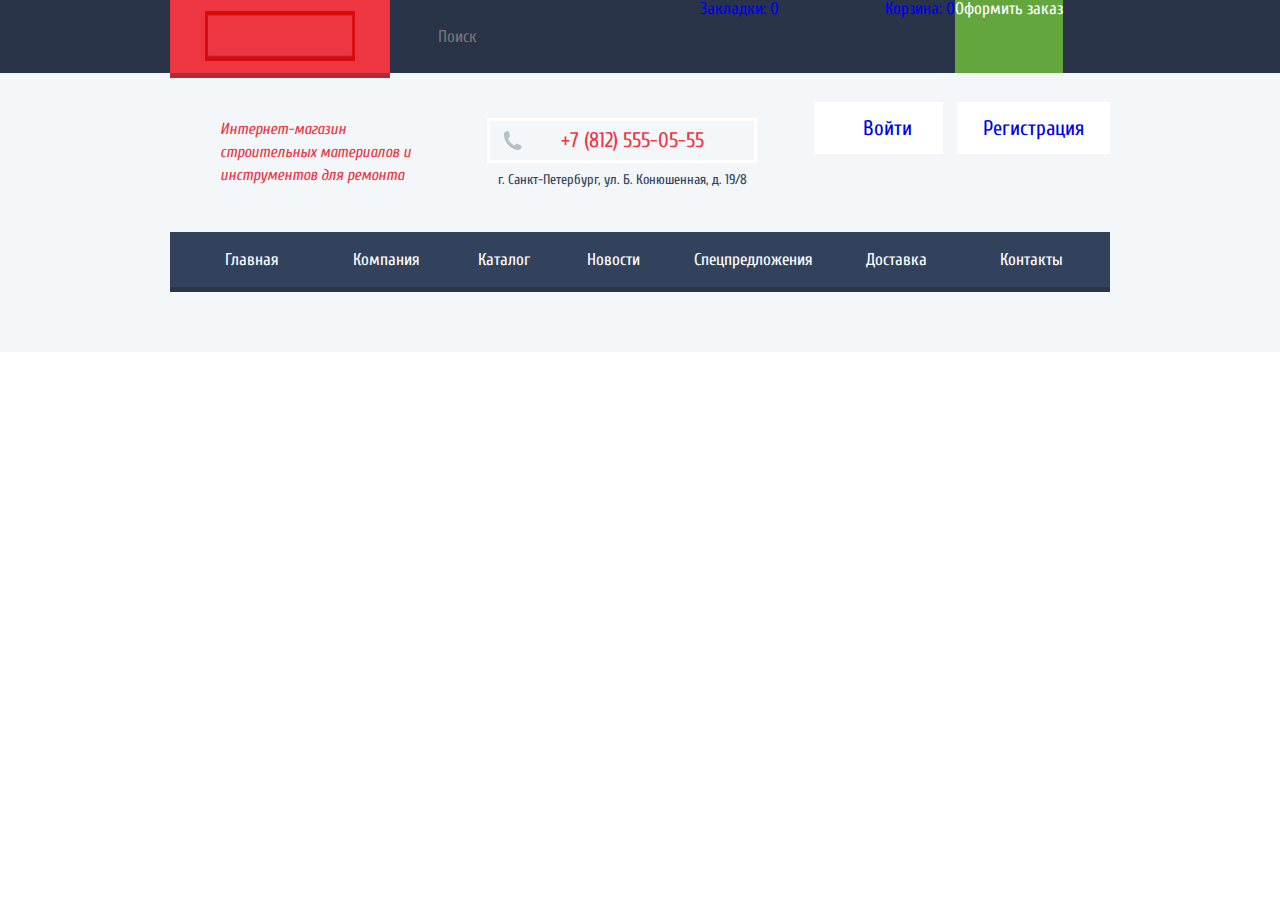
<file: 1111.html>
<!DOCTYPE html>
<html lang="ru">
  <head>
    <meta charset="utf-8">
    <title>Главная страница - Техномарт</title>
    <link href="https://fonts.googleapis.com/css?family=Cuprum:400,700|PT+Sans:400,700&amp;subset=cyrillic" rel="stylesheet">
    <link rel="stylesheet" href="css/normalize.css">
    <link rel="stylesheet" href="css/style.css">
  </head>
  <body class="inner-page">
    <header class="header-main">
      <div class="header-panel">
        <div class="container">
          <!-- центровщик -->
          <a class="header-logo"><img src="img/logo-head.png" class="logo" width="150" height="50" alt="Техномарт"></a>
          <form class="header-search" action="search" method="post">
            <button type="submit"><span class="visually-hidden">Найти</span></button>
            <input type="text" name="serch" placeholder="Поиск">
          </form>
          <a href="#" class="bookmark bar-btn">Закладки: 0</a>
          <a href="#" class="cart bar-btn">Корзина: 0</a>
          <a href="#" class="order bar-btn">Оформить заказ</a>
        </div>
      </div>
      <div class="container">
        <div class="header-panel-info">
          <p class="top-info">Интернет-магазин строительных материалов и инструментов для ремонта</p>
          <div class="our-contacts">
            <p class="our-telephone">+7 (812) 555-05-55</p>
            <p class="our-address">г. Санкт-Петербург, ул. Б. Конюшенная, д. 19/8</p>
          </div>
          <div class="user-contact">
            <a href="#" class=" user-btn user-login">Войти</a>
            <a href="#" class="user-btn user-registration">Регистрация</a>
          </div>
        </div>
        <nav class="main-panel">
          <ul class="main-block">
            <li class="main-item"><a href="#" class="main-link">Главная</a></li>
            <li class="main-item"><a href="#" class="main-link">Компания</a></li>
            <li class="main-item"><a href="#" class="main-link">Каталог</a></li>
            <li class="main-item"><a href="#" class="main-link">Новости</a></li>
            <li class="main-item"><a href="#" class="main-link">Спецпредложения</a></li>
            <li class="main-item"><a href="#" class="main-link">Доставка</a></li>
            <li class="main-item"><a href="#" class="main-link">Контакты</a></li>
          </ul>
        </nav>
      </div>
    </header>
  </body>
</html>
</file>
<file: css/style.css>
.example {
  display: -ms-grid;
  display: grid;
  -webkit-transition: all .5s;
  transition: all .5s;
  -webkit-user-select: none;
  -moz-user-select: none;
  -ms-user-select: none;
  user-select: none;
  background: -webkit-linear-gradient(top, white, black);
  background: linear-gradient(to bottom, white, black);
}

html {
  -webkit-text-size-adjust: 100%;
  -ms-text-size-adjust: 100%;
}

body {
  margin: 0 auto;
  padding: 0;
  font-family: 'Cuprum', 'Arial', sans-serif;
  font-size: 17px;
  line-height: 18px;
  color: #000000;
  background-color: #ffffff;
  min-width: 960px;
}

a {
  text-decoration: none;
}

.container {
  padding: 0 10px;
  width: 940px;
  margin: 0 auto;
}

.visually-hidden {
  display: none;
}

.btn {
  text-align: center;
  display: block;
  box-sizing: border-box;
  text-transform: uppercase;
  font-size: 14px;
  line-height: 18px;
  border-radius: 2px;
  color: #ffffff;
  background: #ee3643;
  padding: 12px 20px;
}

.header-panel-logo {
  font-size: 17px;
  line-height: 18px;
  color: #ffffff;
  background: #293449;
  margin: 0;
  clear: both;
}

.header-panel {
  background: #293449;
}

.header-panel .container {
  display: -webkit-box;
  display: -webkit-flex;
  display: flex;
}

.header-logo:hover {
  background: #ca2c37;
}

.header-logo:active {
  background: #ba2732;
}

.header-logo {
  width: 220px;
  padding: 11px 0 7px 0;
  font-size: 24px;
  line-height: 24px;
  font-weight: 400;
  color: #fff;
  background-color: #ee3643;
  border-radius: 0;
  box-shadow: 0 5px #b52933;
  text-transform: uppercase;
  text-align: center;
}

.header-search {
  position: relative;
  outline: 0;
  border: 0;
  width: 270px;
  border: none;
  font-size: 17px;
  line-height: 24px;
  font-family: 'Cuprum', 'Arial', sans-serif;
  color: #ffffff;
  background-color: #293449;
  outline: none;
}

.header-search button {
  position: absolute;
  top: 12px;
  left: 15px;
  background-color: transparent;
  padding: 0;
  outline: 0;
  border: 0;
}

.header-search input {
  width: 100%;
  height: 100%;
  padding: 0;
  padding-left: 48px;
  outline: 0;
  border: 0;
  font-size: 17px;
  line-height: 24px;
  box-sizing: border-box;
  background-color: transparent;
  color: #fff;
  opacity: 1;
}

.header-search path {
  fill: #5f6777;
}

.search-ph::-webkit-input-placeholder {
  color: #ffffff;
  opacity: 1;
}

.search-ph:-moz-placeholder {
  color: #ffffff;
  opacity: 1;
}

.search-ph::-moz-placeholder {
  color: #ffffff;
  opacity: 1;
}

.search-ph:-ms-input-placeholder {
  color: #ffffff;
  opacity: 1;
}

.search-ph:hover+button path {
  fill: #fff;
  opacity: 1;
}

.search-ph:focus+button path {
  fill: #ee3643;
  opacity: 1;
}

.header-search input:focus {
  background: #fff;
  color: #000;
}


/*.header-search input[]*/

.bar-right {
  padding: 12px 17px 12px 14px;
  color: #ffffff;
  font-size: 17px;
  line-height: 17px;
  font-family: 'Cuprum', 'Arial', sans-serif;
  font-weight: 400;
  text-decoration: none;
  position: relative;
  white-space: nowrap;
  overflow: hidden;
  text-align: center;
  box-sizing: border-box;
  width: 150px;
}

.header-main {
  background: #f3f7f9;
}

.order {
  color: #ffffff;
  background: #63a63e;
}

.bookmark svg {
  position: absolute;
  top: 50%;
  -webkit-transform: translateY(-50%);
  -ms-transform: translateY(-50%);
  transform: translateY(-50%);
  left: 14px;
  opacity: .3;
}

.cart {
  padding-left: 35px;
}

.bookmark {
  padding-left: 40px;
  width: 150px;
}

.cart-red {
  background: #ee3643;
}

.count-active,
.count-active:hover,
.count-active:active {
  background-color: #ee3643;
}

.cart svg,
.bookmark svg {
  position: absolute;
  top: 50%;
  -webkit-transform: translateY(-50%);
  -ms-transform: translateY(-50%);
  transform: translateY(-50%);
  left: 15px;
  opacity: .3;
}

.bookmark:hover,
.bookmark:hover svg {
  background: #212a3a;
  opacity: 1;
}

.bookmark:active,
.bookmark:active svg {
  background: #161d29;
  opacity: .5;
}

.cart:hover,
.cart:hover svg {
  background: #212a3a;
  opacity: 1;
}

.cart:active,
.cart:active svg {
  background: #161d29;
  opacity: .5;
}

.order:hover {
  background: #5fbb2d;
}

.order:active {
  background: #518534;
  opacity: .5;
}

.header-panel-info {
  display: -webkit-inline-box;
  display: -webkit-inline-flex;
  display: inline-flex;
  -webkit-flex-wrap: nowrap;
  flex-wrap: nowrap;
  width: 100%;
  -webkit-box-pack: justify;
  -webkit-justify-content: space-between;
  justify-content: space-between;
  padding: 45px 0px;
  padding-bottom: 40px;
}

.top-info {
  margin: 0;
  padding-left: 50px;
  padding-right: 65px;
  font-style: italic;
  width: 200px;
  font-size: 16px;
  line-height: 23px;
  font-weight: 400;
  color: #ee3643;
}

.our-contacts {
  width: 270px;
  margin: 0;
  padding-right: 55px;
}

.our-telephone {
  position: relative;
  padding: 9px 40px;
  padding-left: 60px;
  margin: 0;
  font-size: 21px;
  line-height: 21px;
  text-transform: none;
  text-align: center;
  color: #ee3643;
  border: 3px solid #ffffff;
  box-sizing: border-box;
  width: 270px;
}

.our-telephone:before {
  content: '';
  position: absolute;
  top: 10px;
  left: 13px;
  width: 19px;
  height: 19px;
  background-image: url(../img/icon-phone.svg);
  background-repeat: no-repeat;
}

.our-address {
  padding: 0;
  margin: 0;
  margin-top: 5px;
  font-size: 14px;
  line-height: 24px;
  color: #32425c;
  box-sizing: border-box;
  text-align: center;
}

.user-contacts {
  padding: 0px;
  padding-bottom: 0px;
  display: -webkit-inline-box;
  display: -webkit-inline-flex;
  display: inline-flex;
  -webkit-box-pack: justify;
  -webkit-justify-content: space-between;
  justify-content: space-between;
  -webkit-box-align: start;
  -webkit-align-items: flex-start;
  align-items: flex-start;
  font-weight: 400;
  min-width: 282px;
}

.user-contacts a {
  color: #000000;
  text-decoration: none;
}

.user-btn {
  margin: 0 0px;
  padding: 10px 40px 10px 21px;
  background: #fff;
  border: 1px solid #ffffff;
}

.user-btn svg {
  -webkit-transform: translateY(10%);
  -ms-transform: translateY(10%);
  transform: translateY(10%);
  top: 1px;
  left: 1px;
  opacity: .3;
}

.user-option {
  position: relative;
  padding: 0;
  margin: 0;
  padding-top: 7px;
  padding-left: 15px;
  font-size: 16px;
  line-height: 18px;
}

.user-option a:hover {
  color: #ee3643;
}

.user-option a {
  color: #3f4e66;
  text-decoration: underline;
}

.ur-orders {
  padding: 0 10px 0 5px;
}

.user-option p {
  position: absolute;
  margin: 0;
  padding: 0;
  top: 8px;
  left: 121px;
  width: 3px;
  height: 3px;
  background: #32425c;
  border-radius: 50%;
  border: 1px solid #32425c;
}

.user-option a:active {
  color: #b2b2b2;
}

.user-login svg {
  color: #c5c5c5;
  width: 20px;
  height: 17px;
  position: absolute;
  top: 50%;
  -webkit-transform: translateY(-50%);
  -ms-transform: translateY(-50%);
  transform: translateY(-50%);
  left: 14px;
}

.user-login {
  padding: 13px 30px;
  padding-left: 48px;
  margin-right: 10px;
  position: relative;
  text-align: center;
  background: #fff;
  box-sizing: border-box;
  width: 121px;
  font-size: 21px;
  line-height: 21px;
}

.user-login:hover {
  color: #ee3643;
}

.user-login:hover svg {
  color: #32425c;
}

.user-login:active,
.user-login:active svg {
  color: rgba(0, 0, 0, 0.3);
  background-color: #fff;
}

.user-registration:hover {
  color: #ee3643;
}

.user-registration:active {
  color: rgba(0, 0, 0, 0.3);
  background-color: #fff;
}

.user-registration {
  padding: 13px 25px;
  width: 150px;
  text-align: center;
  box-sizing: border-box;
  background: #fff;
  font-size: 21px;
  line-height: 21px;
}

.ravshan {
  display: block;
  padding: 0;
  margin: 0;
  width: 299px;
  box-sizing: border-box;
  font-size: 21px;
  line-height: 21px;
  text-decoration: none;
  border: none;
}

.ravshan-btn {
  position: relative;
  display: block;
  font-size: 21px;
  line-height: 21px;
  padding: 11px 65px 11px 45px;
  box-sizing: border-box;
  color: #c5c5c5;
}

.ravshan-btn svg:nth-child(1) {
  position: absolute;
  top: 50%;
  -webkit-transform: translateY(-55%);
  -ms-transform: translateY(-55%);
  transform: translateY(-55%);
  left: 14px;
}

.ravshan-btn svg:nth-child(2) {
  position: absolute;
  top: 50%;
  -webkit-transform: translate(55%, -55%);
  -ms-transform: translate(55%, -55%);
  transform: translate(55%, -55%);
  left: 258px;
}

.ur-orders-1:after {
  content: '';
  width: 4px;
  height: 4px;
  display: inline-block;
  vertical-align: middle;
  border-radius: 50%;
  background-color: #32425c;
  margin-left: 15px;
}

.ravshan-btn:hover svg,
.ravshan-btn:hover path {
  fill: #32425c;
  opacity: 1;
}

.ravshan-btn:active,
.ravshan-btn:active svg,
.ravshan-btn:active path {
  color: #c5c5c5;
  fill: #c5c5c5;
  opacity: 1;
}

.main-panel {
  width: 100%;
}

.main-block {
  padding: 0;
  margin: 0;
  margin-bottom: 60px;
  background: #32425c;
  width: 100%;
  border-bottom: 5px solid #293449;
  display: -webkit-inline-box;
  display: -webkit-inline-flex;
  display: inline-flex;
  -webkit-box-pack: justify;
  -webkit-justify-content: space-between;
  justify-content: space-between;
  -webkit-flex-wrap: wrap;
  flex-wrap: wrap;
}

.main-item {
  list-style: none;
  margin: 0;
}

.main-link {
  display: block;
  margin: 0;
  padding: 0;
  padding: 19px 25px 19px 25px;
  text-align: center;
  font-size: 17px;
  line-height: 17px;
  font-family: 'Cuprum', 'Arial', sans-serif;
  font-weight: 400;
  text-decoration: none;
  color: #ffffff;
  background-color: #32425c;
  box-sizing: border-box;
}

.main-item:first-child .main-link {
  padding-left: 48px;
  padding-right: 35px;
  width: 150px;
}

.main-item:last-child .main-link {
  padding-right: 48px;
  padding-left: 40px;
  width: 150px;
}

.main-item:nth-child(5) .main-link {
  padding: 19px 14px;
  width: 160px;
}

.main-item:hover .main-link:hover {
  background: #293449;
}

.main-item:hover .main-link {
  background: #293449;
}

.main-item:active {
  color: rgba(255, 255, 255, 0.5);
  background: #1d2739;
}

.main-link:active {
  color: rgba(255, 255, 255, 0.5);
  background: #1d2739;
}

.catalog-li {
  list-style: none;
  font-size: 18px;
  line-height: 24px;
}

.container-catalog {
  padding: 0 10px;
  width: 940px;
  margin: 0 auto;
}


/* */


/* */

.breadcrumbs {
  margin: 0;
  padding: 0;
  font-size: 13px;
  line-height: 18px;
  font-family: 'PT Sans', 'Arial', sans-serif;
  font-weight: 400;
  text-transform: uppercase;
  color: #000000;
  text-decoration: none;
}

.breadcrumbs-item {
  position: relative;
  padding: 20px 21px;
  color: #000000;
  display: inline-block;
  vertical-align: middle;
  text-decoration: none;
}

.breadcrumbs-item:first-child {
  padding-left: 0;
}

.arrow:before {
  content: '';
  position: absolute;
  background-image: url(../img/icon-right-small.svg);
  width: 8px;
  height: 12px;
  top: 15px;
  left: -9px;
  -webkit-transform: translate(55%, 55%);
  -ms-transform: translate(55%, 55%);
  transform: translate(55%, 55%);
}

.type-tools {
  font-size: 24px;
  line-height: 30px;
  font-weight: 700;
}

.page-title {
  margin: 0;
  display: block;
  padding: 26px 25px 25px 25px;
  background-color: #f2f6f8;
  font-weight: 400;
  color: #32425c;
  text-transform: uppercase;
}


/*Filter*/

.conteiner-filters {
  padding: 0;
  margin: 0;
  width: 230px;
}

.filters-title {
  margin: 0;
  padding: 16px 0 16px 0;
  font-family: 'PT Sans', 'Arial', sans-serif;
  font-weight: 700;
  line-height: 30px;
  font-size: 17px;
  text-transform: uppercase;
}

.left-litle-filter {
  margin: 0;
}

.filter-items label,
.filter-charge label {
  position: relative;
  display: block;
  cursor: default;
  -webkit-user-select: auto;
  -moz-user-select: auto;
  -ms-user-select: auto;
  user-select: auto;
  padding: 0px 10px;
}

.filter-input-checkbox+label::before {
  content: '';
  position: absolute;
  left: -28px;
  top: -3px;
  width: 22px;
  height: 22px;
  border: 2px solid #c5c5c5;
  border-radius: 3px;
}

.filter-option-brand svg {
  display: none;
}

.filter-option-brand label:hover::before {
  border: 2px solid #b5b5b5;
}

.filter-option-brand label:active::before {
  border: 2px solid #e9e9e9;
}

.filter-input-checkbox:checked+label::before {
  display: none;
}

.filter-input-checkbox:checked+label svg {
  display: block;
  position: absolute;
  overflow: visible;
  top: -5px;
  left: -28px;
  width: 30px;
  height: 30px;
}

.filter-input-checkbox+label svg {
  display: none;
}

.brand-filters,
.charge {
  border-top: 1px solid #e5e5e5;
  text-transform: uppercase;
}

.filter-items,
.filter-charge {
  font-family: 'PT Sans', 'Arial', sans-serif;
  list-style-type: none;
  font-weight: 400;
}

.filter-items {
  padding: 0px 28px 0 28px;
  margin: 0;
}

.filter-charge-class {
  margin: 0;
  padding-left: 10px;
  padding-bottom: 60px;
}

.filter-option-brand {
  padding: 0;
  margin: 0;
  position: relative;
  padding-left: 0px;
  text-decoration: none;
  font-size: 15px;
  line-height: 20px;
  padding-bottom: 18px;
}

.filter-charge {
  padding: 10px 10px;
}

.filter-charge label:before {
  content: '';
  position: absolute;
  left: -21px;
  top: -4px;
  box-sizing: border-box;
  width: 25px;
  height: 25px;
  border: 4px solid #c5c5c5;
  border-radius: 50%;
}

.visually-check {
  opacity: 0;
  position: absolute;
}

.visually-check:focus+label {
  outline: 1px solid #c5c5c5;
}

.filter-charge label:hover::before {
  border: 4px solid #b5b5b5;
}

.filter-charge label:active::before {
  border: 4px solid #e9e9e9;
}

.filter-input:checked+label::after {
  content: '';
  position: absolute;
  left: -13px;
  top: 4px;
  box-sizing: border-box;
  width: 9px;
  height: 9px;
  background: #c5c5c5;
  border: 2px solid #c5c5c5;
  border-radius: 50%;
}

.filter-input:checked:hover+label::after {
  border: 2px solid #b5b5b5;
  background: #b5b5b5;
}

.filter-input:checked:active+label::after {
  border: 2px solid #e9e9e9;
  background: #e9e9e9;
}

.show-btn {
  outline: none;
  text-align: center;
  font-family: 'PT sans', 'Arial', sans-serif;
  padding: 9px 41px;
  text-transform: uppercase;
  font-size: 14px;
  line-height: 18px;
  border-radius: 2px;
  color: #000;
  background: #fff;
  border: 1px solid #c5c5c5;
}


/*главная товары*/

.catalog-conteiner {
  padding: 0 10px;
  width: 940px;
  margin: 0 auto;
}

.promo-item {
  position: relative;
  width: 300px;
  height: 123px;
  margin: 0 20px 20px 0;
}

.right-items {
  margin: 0;
}

.catalog-title {
  width: 100%;
  padding: 25px 25px 25px 30px;
  background-color: #f9f5f0;
  box-sizing: border-box;
  margin: 0;
}

.catalog-header {
  display: -webkit-inline-box;
  display: -webkit-inline-flex;
  display: inline-flex;
  -webkit-box-pack: justify;
  -webkit-justify-content: space-between;
  justify-content: space-between;
  -webkit-box-orient: horizontal;
  -webkit-box-direction: normal;
  -webkit-flex-flow: row nowrap;
  flex-flow: row nowrap;
  width: 100%;
  font-size: 30px;
  line-height: 30px;
  font-family: 'Cuprum', 'Arial', sans-serif;
  font-weight: 400;
  margin: 0;
  text-align: center;
  text-transform: uppercase;
}

.btn-all {
  -webkit-box-pack: end;
  -webkit-justify-content: flex-end;
  justify-content: flex-end;
  width: 250px;
  display: block;
  padding: 10px 0;
  font-size: 14px;
  line-height: 18px;
  color: #fff;
  border-radius: 3px;
  background-color: #ee3643;
}

.catalog-header span {
  padding-top: 5px;
  color: #32425c;
}

.promo-conteiner {
  padding-top: 59px;
  padding-bottom: 52px;
  display: -webkit-box;
  display: -webkit-flex;
  display: flex;
  box-sizing: border-box;
  -webkit-box-pack: justify;
  -webkit-justify-content: space-between;
  justify-content: space-between;
}

.promo-item-materials:before {
  content: '';
  position: absolute;
  top: 30px;
  right: 45px;
  width: 44px;
  height: 65px;
  background: url(../img/icon-1.svg);
  background-repeat: no-repeat;
}

.promo-item-materials {
  background: #ffbf47;
  box-sizing: border-box;
  overflow: hidden;
}

.promo-item-materials:after {
  position: absolute;
  z-index: 5;
  display: block;
  content: 'new';
  font-size: 14px;
  font-weight: 400;
  left: 237px;
  top: 2px;
  padding: 6px 6px 6px 6px;
  width: 80px;
  color: #fff;
  text-align: center;
  background: #ee3643;
  -webkit-transform: rotate(45deg);
  -ms-transform: rotate(45deg);
  transform: rotate(45deg);
}

.promo-item-tools:before {
  content: '';
  position: absolute;
  top: 30px;
  right: 30px;
  width: 75px;
  height: 61px;
  background: url(../img/icon-2.svg);
  background-repeat: no-repeat;
}

.promo-item-tools {
  background: #3bbce3;
  box-sizing: border-box;
  -webkit-flex-wrap: nowrap;
  flex-wrap: nowrap;
  margin: 0;
}

.promo-item-slider {
  position: relative;
  margin-top: 20px;
  margin-right: 20px;
  -webkit-flex-wrap: wrap;
  flex-wrap: wrap;
  box-sizing: border-box;
  width: 620px;
  height: 266px;
}

.slider-control {
  position: absolute;
  vertical-align: middle;
  top: 82%;
  left: 52%;
  width: 6px;
  height: 6px;
  border: 2px solid #fff;
  background-color: #fff;
  border-radius: 50%;
  cursor: pointer;
}

.slider-controls .control-2 {
  left: 49%;
}

.slider-btn-1:checked~.slider-controls .control-1,
.slider-btn-2:checked~.slider-controls .control-2 {
  background: #ca2c37;
}

.slider-inner {
  overflow: hidden;
  background-repeat: no-repeat;
  background-color: #dda028;
}

.slides {
  padding: 25px;
  width: 620px;
  height: 266px;
  color: #fff;
  box-sizing: border-box;
}

.slide-title {
  margin: 0;
  font-weight: 700;
  font-size: 36px;
  line-height: 36px;
}

.slide-text {
  margin: 0;
  font-weight: 400;
  font-size: 18px;
  line-height: 24px;
}

.slider-btn-1:checked~.slider-inner {
  background-image: url(../img/man-vs-wall.jpg);
  width: 620px;
  height: 266px;
}

.slider-btn-2:checked~.slider-inner {
  background-image: url(../img/man-vs-wall-2.jpg);
  width: 620px;
  height: 266px;
}

.slider-btn-1:checked~.slider-inner .slide-2 {
  display: none;
}

.slider-btn-2:checked~.slider-inner .slide-1 {
  display: none;
}

.slide-btn {
  margin: 0;
  position: absolute;
  top: 204px;
  left: 20px;
  width: 195px;
}

.slider-btn-1 {
  position: absolute;
  top: 215px;
  left: 320px;
  width: 15px;
  height: 15px;
  opacity: 0;
}

.slider-btn-2 {
  position: absolute;
  top: 215px;
  left: 300px;
  width: 15px;
  height: 15px;
  opacity: 0;
}

.slider-arrows {
  position: relative;
}

.slider-arrow {
  position: absolute;
  top: 111px;
  width: 22px;
  height: 40px;
  color: #fff;
  background: 0 0;
  text-decoration: none;
  cursor: pointer;
}

.icon-left {
  position: absolute;
  left: 25px;
  width: 35px;
  height: 40px;
  z-index: 20;
}

.icon-right {
  position: absolute;
  right: 25px;
  width: 35px;
  height: 40px;
}

.promo-item-equipment:before {
  content: '';
  position: absolute;
  top: 30px;
  right: 30px;
  width: 78px;
  height: 62px;
  background: url(../img/icon-3.svg);
  background-repeat: no-repeat;
}

.promo-item-equipment {
  background: #dc91d8;
  box-sizing: border-box;
}

.promo-item-discount:before {
  content: '';
  position: absolute;
  top: 30px;
  right: 30px;
  width: 59px;
  height: 72px;
  background: url(../img/icon-4.svg);
  background-repeat: no-repeat;
}

.promo-item-discount {
  background: #8ed78f;
  box-sizing: border-box;
}

.promo-item-delivery:before {
  content: '';
  position: absolute;
  top: 30px;
  right: 30px;
  width: 78px;
  height: 63px;
  background: url(../img/icon-5.svg);
  background-repeat: no-repeat;
}

.promo-item-delivery {
  background: #ffc047;
  box-sizing: border-box;
}

.left-promo {
  padding: 0;
  display: -webkit-inline-box;
  display: -webkit-inline-flex;
  display: inline-flex;
  -webkit-box-align: start;
  -webkit-align-items: flex-start;
  align-items: flex-start;
  width: 640px;
  -webkit-flex-wrap: wrap;
  flex-wrap: wrap;
  box-sizing: border-box;
  padding-right: 20px;
}

.right-promo {
  display: -webkit-inline-box;
  display: -webkit-inline-flex;
  display: inline-flex;
  -webkit-box-orient: vertical;
  -webkit-box-direction: normal;
  -webkit-flex-direction: column;
  flex-direction: column;
  -webkit-flex-wrap: wrap;
  flex-wrap: wrap;
  box-sizing: border-box;
  margin-right: 0;
  width: 300px;
}

.right-items {
  margin: 0;
  margin-bottom: 20px;
  -webkit-flex-wrap: nowrap;
  flex-wrap: nowrap;
}

.left-items {
  margin-bottom: 0;
}

.type-tools {
  padding-left: 20px;
  color: #fff;
}

.offer {
  font-size: 14px;
  line-height: 18px;
  text-transform: uppercase;
  color: #fff;
}

.btn-fon {
  display: block;
  padding: 10px 0;
  margin-left: 20px;
  margin-top: -10px;
  text-align: center;
  border-radius: 3px;
  border: 1px;
  width: 135px;
  box-sizing: border-box;
  background-color: rgba(0, 0, 0, .1);
}

.btn-fon:hover {
  background-color: rgba(0, 0, 0, .2);
}

.btn-fon:active {
  background-color: rgba(0, 0, 0, .3);
}


/*ITEMS FILTER*/

.filter-shop-flex {
  display: -webkit-inline-box;
  display: -webkit-inline-flex;
  display: inline-flex;
  padding: 0;
}

.filter-title {
  padding: 18px 0;
  padding-top: 6px;
  margin: 0;
  font-size: 17px;
  line-height: 30px;
  font-weight: 700;
  text-transform: uppercase;
}

.filter-header-title {
  font-family: 'PT Sans', 'Arial', sans-serif;
  margin-top: 20px;
  font-size: 13px;
  line-height: 18px;
  padding: 10px 20px;
  font-weight: 400;
  background: #f7f3ec;
  text-transform: uppercase;
  border-radius: 3px;
}

.filter-header-sort {
  margin-right: 140px;
  color: #000000;
  text-decoration: none;
}

.catalog-filter {
  padding-top: 0;
  width: 220px;
}

.sort-direction {
  padding: 10px;
  padding-bottom: 9px;
  display: -webkit-inline-box;
  display: -webkit-inline-flex;
  display: inline-flex;
  -webkit-flex-wrap: wrap;
  flex-wrap: wrap;
  -webkit-box-pack: justify;
  -webkit-justify-content: space-between;
  justify-content: space-between;
  font-family: 'PT Sans', 'Arial', sans-serif;
  margin-top: 20px;
  width: 700px;
  box-sizing: border-box;
  font-size: 13px;
  line-height: 18px;
  background: #f7f3ec;
  text-decoration: none;
  text-transform: uppercase;
  border-radius: 3px;
}

.sort-item {
  color: #cacaca;
  text-transform: uppercase;
  border-bottom: 1px dotted #ee3643;
}

.sort-item:hover {
  color: #000000;
  border-bottom: 1px solid #ee3643;
}

.sort-item:active {
  color: #ee3643;
  border-bottom: none;
}

.sort-item-1 {
  margin: 0px;
  padding: 0;
  margin-right: 67px;
}

.sort-item-2 {
  margin: 0px;
  padding: 0;
  margin-right: 59px;
}

.sort-item-3 {
  margin: 0px;
  padding: 0;
  margin-right: 39px;
}

.sort-active {
  color: #ee3643;
  border-bottom: none;
}

.catalog {
  padding-left: 20px;
  width: 700px;
}

.icon-up-direction {
  margin-right: 20px;
}

.icon-down-direction:hover path,
.icon-up-direction:hover path {
  fill: #231f20;
}

.icon-down-direction:active path,
.icon-up-direction:active path {
  fill: #ee3643;
}

.icon-active path {
  fill: #ee3643;
}


/*ТОВАРЫ каталог*/

.catalog-new:after {
  position: absolute;
  z-index: 5;
  display: block;
  content: 'new';
  font-size: 14px;
  font-weight: 400;
  left: 155px;
  top: 3px;
  padding: 6px 6px 6px 6px;
  width: 80px;
  color: #fff;
  text-align: center;
  background: #ee3643;
  -webkit-transform: rotate(45deg);
  -ms-transform: rotate(45deg);
  transform: rotate(45deg);
}

.catalog-item-action {
  font-size: 14px;
  line-height: 18px;
  font-weight: 400;
  font-family: 'Cuprum', 'Arial', sans-serif;
}

.catalog-category {
  font-size: 18px;
  line-height: 20px;
  font-weight: 700;
}

.catalog-list {
  margin: 0;
  padding: 20px 0;
  display: -webkit-box;
  display: -webkit-flex;
  display: flex;
  -webkit-flex-wrap: wrap;
  flex-wrap: wrap;
  font-family: 'PT Sans', 'Arial', sans-serif;
  min-width: 700px;
}

.catalog-item {
  padding: 0;
  margin: 0;
  margin: 0px 20px 20px 0;
  position: relative;
  list-style: none;
  overflow: hidden;
  font-weight: 700;
  width: 218px;
  min-height: 316px;
  vertical-align: top;
  text-align: center;
  border: 1px solid #e5e5e5;
}

.catalog-item:nth-child(3n) {
  margin-right: 0;
}

.catalog-category {
  padding: 0 30px;
  padding-top: 10px;
  margin: 0;
  text-align: center;
  color: #000000;
  cursor: default;
  text-decoration: none;
  width: 160px;
}

.catalog-item-image {
  position: relative;
  margin: 0;
  height: 165px;
  overflow: hidden;
}

.catalog-item-image img {
  position: absolute;
  top: 66px;
  left: 50px;
  -webkit-transform: translate(-14%, -31%);
  -ms-transform: translate(-14%, -31%);
  transform: translate(-14%, -31%);
  padding: 0px 0px;
}

.catalog-item-index:nth-child(3n) {
  margin-right: 20px;
}

.catalog-item-index:nth-child(4n) {
  margin-right: 0px;
}

.catalog-item-index {
  -webkit-flex-wrap: nowrap;
  flex-wrap: nowrap;
  margin: 0px 20px 0px 0px;
}

.button-true {
  margin: 0;
  min-height: 20px;
  padding: 13px 0;
  margin-bottom: 8px;
  font-weight: 700;
  cursor: default;
  text-transform: uppercase;
  color: #999999;
  text-decoration: line-through;
}

.catalog-item-price {
  font-size: 17px;
  line-height: 18px;
  font-weight: 700;
}

.visually-hidden-price {
  overflow: hidden;
}

.button-price-now {
  position: relative;
  padding: 7px 40px;
  white-space: nowrap;
  font-weight: 700;
  text-align: center;
  cursor: default;
  text-transform: uppercase;
  background-color: #ee3643;
  color: #ffffff;
  border-radius: 3px;
}

.button-price-now:after {
  content: '';
  position: absolute;
  top: 0px;
  right: -18px;
  width: 0;
  height: 0;
  border: 18px solid #ffffff;
  border-left-color: #ee3643;
  box-sizing: border-box;
}

.price-now {
  padding: 7px 40px;
}

.filter-title {
  font-size: 17px;
  line-height: 30px;
}

.range-controls {
  position: relative;
  width: 220px;
  min-height: 41px;
  margin-bottom: 9px;
  padding: 0 20px;
  background-color: #fff;
  border-radius: 3px;
  box-sizing: border-box;
}

.range-controls .scale {
  height: 2px;
  width: 170px;
  background-color: #d7dcde;
}

.bar-search {
  height: 2px;
  width: 140px;
  background: #00ca74;
}

.range-controls .toggle {
  position: absolute;
  top: 30px;
  left: 0;
  width: 4px;
  height: 4px;
  border: 8px solid #ffffff;
  background: #ababab;
  border-radius: 50%;
  box-shadow: 0 2px 1px 0 #cfcfcf;
  cursor: pointer;
}

.range-controls .toggle-min {
  left: 20px;
}

.range-controls .toggle-max {
  left: 140px;
}

.price-controls-min,
.price-controls-max {
  width: 95px;
}

.price-controls-min:after {
  content: '—';
  padding: 0px 5px;
}

.price-controls input[type='text'] {
  width: 79px;
  margin: 0;
  padding: 8px;
  border: none;
  font-size: 17px;
  text-align: center;
  background-color: #f7f3ec;
  border-radius: 3px;
}

.price-controls {
  padding-bottom: 25px;
}

.catalog-item:hover {
  box-shadow: 0 0 10px rgba(0, 0, 0, 0.5)
}

.catalog-item:hover .catalog-item-action {
  display: block;
  text-align: center;
  position: absolute;
  top: 1px;
  left: 1px;
  height: 156px;
  width: 218px;
  padding: 0px 43px;
  padding-top: 45px;
  box-sizing: border-box;
  background-color: #ffffff;
  color: #ffffff;
}

.action-buy svg {
  position: absolute;
  top: 63px;
  left: 56px;
  -webkit-transform: translateY(-50%);
  -ms-transform: translateY(-50%);
  transform: translateY(-50%);
  opacity: .3;
}

.action-buy:hover svg {
  opacity: 1;
}

.catalog-item-action {
  display: none;
  text-align: center;
}

.catalog-item:hover .action-buy,
.catalog-item:hover .action-bookmarks {
  padding: 10px 30px;
  margin-bottom: 7px;
  width: 135px;
  height: 38px;
  box-sizing: border-box;
  display: block;
  text-align: center;
  font-size: 14px;
  line-height: 18px;
  text-transform: uppercase;
  color: #ffffff;
  box-shadow: inset 0 -3px 0 #367315;
  background-color: #63a63e;
  border-radius: 3px;
}

.catalog-item:hover .action-bookmarks {
  padding: 9px 15px;
  width: 135px;
  height: 38px;
  background: #ffffff;
  color: #4d5b72;
  border: 3px solid #63a63e;
  box-shadow: none;
  box-sizing: border-box;
}

.catalog-item:hover .action-buy:hover {
  background: #5fbb2d;
}

.catalog-item:hover .action-buy:active {
  background: #518534;
}

.catalog-item:hover .action-bookmarks:hover {
  border: 3px solid #32425c;
}

.catalog-item:hover .action-bookmarks:active {
  border: 3px solid #c1c6ce;
}

.catalog-pages {
  display: inline-block;
  vertical-align: middle;
  padding-bottom: 75px;
  padding-top: 25px;
}

.pages {
  color: #000;
  text-transform: uppercase;
  font-weight: 400;
  padding: 10px 15px 10px 15px;
  border: 1px solid #e5e5e5;
  min-width: 38px;
  margin-right: 10px;
  text-align: center;
  font-size: 13px;
  line-height: 18px;
  border-radius: 3px;
  background: #fff;
}

.page-next {
  padding: 10px 30px 10px 30px;
}

.pages:hover {
  border-color: #bdc6ca;
}

.pages:active {
  border-color: #ee3643;
}

.pages:focus {
  color: #fff;
  background: #ee3643;
}

.page-active {
  color: #fff;
  background: #ee3643;
}


/*Brand*/

.catalog-brand {
  margin: 0;
  padding: 0;
  padding-top: 20px;
  list-style: none;
  display: -webkit-inline-box;
  display: -webkit-inline-flex;
  display: inline-flex;
  -webkit-flex-wrap: wrap;
  flex-wrap: wrap;
  padding-bottom: 86px;
}

.catalog-brand-image {
  position: relative;
  width: 220px;
  height: 145px;
  border: 1px solid #eaeaea;
  text-align: center;
  vertical-align: middle;
  background-color: #fff;
  margin-right: 20px;
  margin-bottom: 20px;
  box-sizing: border-box;
  padding: 0;
}

.catalog-brand-image img {
  position: absolute;
  left: 50%;
  top: 50%;
  -webkit-transform: translate(-50%, -60%);
  -ms-transform: translate(-50%, -60%);
  transform: translate(-50%, -60%);
  height: auto;
  width: auto;
  margin: 0 auto;
}

.catalog-brand-image:nth-child(4n) {
  margin-right: 0px;
}

.catalog-brand-image:hover {
  border-color: #fff;
  box-shadow: 0 10px 25px rgba(41, 52, 73, .5);
}

.catalog-brand-image:active {
  opacity: .3;
}


/*FOOTER*/

.company-promo h2,
.our-contacts-footer h2 {
  margin: 0;
  font-weight: 400;
}

.our-promo {
  background: #fff;
  display: -webkit-box;
  display: -webkit-flex;
  display: flex;
  -webkit-box-pack: justify;
  -webkit-justify-content: space-between;
  justify-content: space-between;
  padding-top: 83px;
  padding-bottom: 85px;
}

.company-promo {
  position: relative;
  width: 540px;
  padding: 0;
}

.promo-title,
.contacts-title {
  font-size: 30px;
  line-height: 30px;
  text-transform: uppercase;
}

.promo-info {
  padding: 0;
  margin: 0;
  padding-top: 26px;
  font-family: 'PT sans', 'Arial', sans-serif;
  font-size: 13px;
  line-height: 24px;
  font-weight: 400;
  text-transform: none;
}

.promo-info-1 {
  width: 590px;
}

.promo-info-2 {
  width: 400px;
  padding-bottom: 23px;
}

.promo-list {
  padding: 0;
  margin: 0;
  text-transform: none;
  font-size: 18px;
  line-height: 20px;
  font-weight: 400;
}

.promo-list .delivery:last-child {
  padding-bottom: 35px;
}

.delivery {
  position: relative;
  margin: 0;
  padding: 0px 0px 18px 35px;
  font-size: 18px;
  line-height: 20px;
  font-family: 'Cuprum', 'Arial', sans-serif;
  font-weight: 400;
  list-style: none;
}

.delivery:before {
  content: '';
  position: absolute;
  top: 10px;
  left: 0;
  width: 25px;
  height: 2px;
  margin-right: 10px;
  background-color: #fb565a;
}

.contacts-map img {
  display: block;
}

.contacts-map {
  display: block;
  padding-bottom: 39px;
}

.contacts-info {
  padding: 26px 0;
  padding-bottom: 31px;
  margin: 0;
  font-size: 13px;
  line-height: 24px;
  font-family: 'PT sans', 'Arial', sans-serif;
  font-weight: 400;
  text-transform: none;
  width: 200px;
}

.btn-about {
  width: 227px;
}

.btn-where {
  width: 300px;
}

.footer-menu {
  font-size: 18px;
  line-height: 24px;
  background-color: #32425c;
}

.footer-top-panel {
  display: -webkit-box;
  display: -webkit-flex;
  display: flex;
}

.footer-logo {
  position: relative;
  display: block;
  border-radius: 0px;
  height: 0px;
}

.footer-panel-contacts {
  padding: 40px 0 0px 170px;
  display: -webkit-inline-box;
  display: -webkit-inline-flex;
  display: inline-flex;
  -webkit-box-pack: justify;
  -webkit-justify-content: space-between;
  justify-content: space-between;
  width: 550px;
  margin: 0px;
  -webkit-flex-wrap: wrap;
  flex-wrap: wrap;
}

.footer-panel-contacts li {
  text-decoration: none;
  color: #ffffff;
}

.footer-middle-panel {
  display: -webkit-box;
  display: -webkit-flex;
  display: flex;
  padding-bottom: 72px;
}

.footer-panel-address {
  position: relative;
  display: block;
  border-radius: 0px;
  height: 0px;
}

.footer-panel-offer {
  display: -webkit-inline-box;
  display: -webkit-inline-flex;
  display: inline-flex;
  -webkit-box-pack: justify;
  -webkit-justify-content: space-between;
  justify-content: space-between;
  -webkit-flex-wrap: wrap;
  flex-wrap: wrap;
  width: 528px;
  margin: 0px;
  padding: 33px 0 0 88px;
}

.footer-li:hover {
  text-decoration: underline;
}

.fo-li:active {
  color: #929caa;
}

.fo-a-second:active {
  color: #998a6e;
}

.fo-li {
  /*padding-left: 60px;
     */
  font-family: 'Cuprum', 'Arial', sans-serif;
  font-size: 18px;
  line-height: 24px;
  color: #ffffff;
  font-weight: 400;
}

.fo-a-second {
  /*padding-left: 60px;
     */
  display: block;
  font-family: 'Cuprum', 'Arial', sans-serif;
  font-size: 18px;
  line-height: 24px;
  font-weight: 400;
  color: #ffd180;
}

.footer-panel-address {
  padding: 0;
  margin: 0;
  padding-top: 33px;
  width: 325px;
  font-size: 18px;
  line-height: 24px;
  font-weight: 400;
  text-transform: none;
  color: #ffffff;
}

.bottom-container {
  padding: 35px 10px;
  width: 940px;
  margin: 0 auto;
  display: -webkit-box;
  display: -webkit-flex;
  display: flex;
  color: #ffffff;
  display: flex;
  -webkit-box-pack: justify;
  -webkit-justify-content: space-between;
  justify-content: space-between;
}

.fo-li-first {
  padding: 0;
}

.footer-bottom-panel {
  background: #293449;
  font-size: 16px;
  line-height: 18px;
  font-weight: 400;
  text-transform: none;
}

.footer-bottom-copyright {
  padding: 0;
  margin: 0;
}

.footer-bottom-copyright p {
  margin: 0;
}

.feedback-html p {
  margin: 0;
}

.footer-social {
  min-width: 140px;
  padding: 0 70px;
  padding-left: 160px;
}

.feedback-html {
  margin: 0;
  padding: 0px;
  padding-left: 50px;
}

.feedback-html-link {
  color: #f1c77c;
}

.feedback-html-link:hover {
  text-decoration: underline;
}

.feedback-html-link:active {
  color: #c73644;
}


/**/

.social-link:before {
  content: '';
  display: block;
  height: 100%;
  width: 100%;
  background: center no-repeat;
}

.footer-social-fb:before {
  background-image: url(../img/icon-fb.svg);
}

.footer-social-vk:before {
  background-image: url(../img/icon-vk.svg);
}

.footer-social-inst:before {
  background-image: url(../img/icon-insta.svg);
}

.social-link {
  display: -webkit-inline-box;
  display: -webkit-inline-flex;
  display: inline-flex;
  -webkit-flex-wrap: nowrap;
  flex-wrap: nowrap;
  -webkit-box-pack: center;
  -webkit-justify-content: center;
  justify-content: center;
  vertical-align: middle;
  width: 40px;
  height: 40px;
  background: #212a3a;
  border-radius: 50%;
}

.footer-social-vk:hover,
.footer-social-fb:hover,
.footer-social-inst:hover {
  background: #ee3643;
}

.footer-social-vk:active,
.footer-social-fb:active,
.footer-social-inst:active {
  background: #ee3643;
}


/*Modal*/

.our-promo {
  position: relative;
}

.modal-map {
  display: none;
  position: fixed;
  z-index: 100;
  top: 8%;
  left: 25%;
  width: 940px;
  height: 476px;
  box-shadow: 0 0 15px 1px rgba(35, 31, 32, 0.5);
}

.modal-map img {
  position: relative;
  display: none;
}

.close-btn {
  width: 30px;
  height: 22px;
  position: absolute;
  top: 5px;
  right: 1px;
  color: #ee3643;
  border: medium none;
  background-image: none;
  background: transparent;
}

.close-btn:before,
.close-btn:after {
  content: '';
  position: absolute;
  top: 10px;
  right: 5px;
  width: 21px;
  height: 3px;
  background: #ee3643;
}

.close-btn:before {
  -webkit-transform: rotate(45deg);
  -ms-transform: rotate(45deg);
  transform: rotate(45deg);
}

.close-btn:after {
  -webkit-transform: rotate(-45deg);
  -ms-transform: rotate(-45deg);
  transform: rotate(-45deg);
}

.modal-map iframe {
  width: 100%;
  height: 100%;
  border: 0;
}


/**/

.modal-cart {
  position: fixed;
  display: none;
  top: 25%;
  left: 50%;
  -webkit-transform: translate(-50%, -50%);
  -ms-transform: translate(-50%, -50%);
  transform: translate(-50%, -50%);
  z-index: 100;
  border-top: 6px solid #ee3643;
  width: 620px;
  height: 274px;
  box-shadow: 0px 38px 75px rgba(41, 52, 73, 0.75);
}

.modal-cart-close {
  width: 30px;
  height: 21px;
  position: absolute;
  top: 0;
  right: 0;
  color: #ee3643;
  border: medium none;
  background-image: none;
  background: transparent;
}

.modal-cart-close:before,
.modal-cart-close:after {
  content: '';
  position: absolute;
  top: 10px;
  right: 5px;
  width: 21px;
  height: 3px;
  background: #ee3643;
}

.modal-cart-close:before {
  -webkit-transform: rotate(45deg);
  -ms-transform: rotate(45deg);
  transform: rotate(45deg);
}

.modal-cart-close:after {
  -webkit-transform: rotate(-45deg);
  -ms-transform: rotate(-45deg);
  transform: rotate(-45deg);
}

.modal-cart-content {
  margin: 0;
  padding: 0;
  background: #ffffff;
}

.modal-buttons-order {
  display: inline-block;
  vertical-align: middle;
  background: #f1f1f1;
  padding: 37px 0px 37px 0px;
  background-color: #f1f1f1;
  width: 100%;
}

.modal-text {
  padding: 60px 124px 70px 163px;
  margin: 0;
  font-family: 'Cuprum', 'Arial', sans-serif;
  font-size: 30px;
  line-height: 66px;
}

.modal-btn {
  margin: 0px;
  text-align: center;
  font-size: 14px;
  line-height: 18px;
  width: 220px;
  text-transform: uppercase;
  color: #ffffff;
  background: #ee3643;
  padding: 12px 45px;
  border-radius: 3px;
  box-sizing: border-box;
  outline: none;
  border: none;
}

.modal-btn-cart {
  margin: 0;
  margin-right: 20px;
  margin-left: 80px;
  padding: 12px 61px;
}

.modal-text svg {
  position: absolute;
  -webkit-transform: translateY(50%);
  -ms-transform: translateY(50%);
  transform: translateY(50%);
  top: 25px;
  left: 61px;
}

.modal-close-cart {
  background: #ffffff;
  color: #000;
}


/**/

.write-us {
  display: none;
  position: fixed;
  z-index: 100;
  top: 0;
  left: 0;
  right: 0;
  background: 0;
  width: 620px;
  height: 423px;
  margin: auto;
  border-top: 7px solid #ee3643;
  background-color: #ffffff;
  box-shadow: 0 20px 40px rgba(0, 1, 1, 0.75);
}

.close-write {
  position: absolute;
  top: 1px;
  right: 1px;
}

.form-us {
  display: -webkit-box;
  display: -webkit-flex;
  display: flex;
  -webkit-flex-wrap: wrap;
  flex-wrap: wrap;
  width: 460px;
  text-align: left;
  padding: 65px 80px 115px 80px;
  font-size: 18px;
  line-height: 18px;
  font-family: 'Cuprum', 'Arial', sans-serif;
  font-weight: 400;
  background: #fff;
}

.form-label {
  width: 220px;
  height: 65px;
  padding: 0;
}

.form-label:nth-child(2n) {
  padding-left: 20px;
}

.form-item {
  width: 220px;
  min-height: 32px;
  margin: 0px 0 0 0;
  padding: 0;
  border: 2px solid #cccccc;
  font-size: 13px;
  line-height: 18px;
  font-family: 'PT Sans', 'Arial', sans-serif;
  border-radius: 3px;
  outline: none;
}

.item-last {
  width: 460px;
  min-height: 110px;
}

.submit-btn {
  background: #f4f4f4;
  padding: 36px 80px;
}

.button-us {
  width: 460px;
  height: 40px;
  font-family: 'Cuprum', 'Arial', sans-serif;
  font-size: 14px;
  line-height: 18px;
  border: none;
  outline: none;
}

.write-us-close {
  top: 1px;
  right: 1px;
}

.btn:hover {
  background-color: #ca2c37;
}

.btn:active {
  background-color: #ba2732;
}


/*index service*/

.service {
  background-color: #f2f6f8;
  margin-bottom: 0;
}

.container-service {
  padding: 0px;
  padding-top: 68px;
  padding-bottom: 96px;
  width: 940px;
  margin: 0 auto;
  min-height: 352px;
}

.service-title {
  margin: 0;
  padding-bottom: 22px;
  font-family: 'Cuprum', 'Arial', sans-serif;
  font-size: 30px;
  line-height: 30px;
  font-weight: 400;
  text-transform: uppercase;
}

.service-text {
  margin: 0;
  padding-bottom: 68px;
  width: 400px;
  font-family: 'PT Sans', 'Arial', sans-serif;
  font-size: 13px;
  line-height: 24px;
  font-weight: 400;
}

.service-slider {
  position: relative;
}

.service-slider-inner {
  position: absolute;
  top: -30px;
  left: 320px;
}

.service-slider-controls {
  position: relative;
  width: 240px;
}

.service-slider-controls:after {
  content: '';
  position: absolute;
  right: 0px;
  top: -32px;
  width: 7px;
  height: 216px;
  background: url(../img/stick.png) no-repeat;
  box-shadow: 0px 0px 187px rgba(255, 255, 255, 0.2);
}

.service-slider-control {
  position: relative;
  display: block;
  padding: 14px 22px 15px 22px;
  border-top: 1px solid #405069;
  border-bottom: 1px solid #293449;
  font-size: 21px;
  line-height: 30px;
  font-family: 'Cuprum', 'Arial', sans-serif;
  font-weight: 700;
  color: #ffffff;
  background-color: #32425c;
}

.service-slider-control:hover {
  background-color: #293449;
}

.service-slide-text {
  font-family: 'PT Sans', 'Arial', sans-serif;
  font-size: 13px;
  line-height: 24px;
  font-weight: 400;
}

.service-slide-title {
  color: #32425c;
  font-size: 36px;
  line-height: 36px;
  text-transform: uppercase;
  font-weight: 400;
}

.service-slider-control:before {
  content: '';
  position: absolute;
  left: -2px;
  top: -1px;
  width: 240px;
  height: 55px;
}

.service-slider input {
  display: none;
}

.service-slider-inner {
  margin: 0;
  padding: 0;
  padding-bottom: 100px;
  padding-right: 350px;
}

.service-slider-btn-1:checked~.service-slider-controls .control-1,
.service-slider-btn-2:checked~.service-slider-controls .control-2,
.service-slider-btn-3:checked~.service-slider-controls .control-3 {
  color: #32425c;
  background-color: #ffffff;
  border-color: #ffffff;
}

.service-slider-btn-1:checked~.service-slider-inner {
  background-image: url(../img/delivery.png);
  background-repeat: no-repeat;
  background-position: 150px 30px;
}

.service-slider-btn-2:checked~.service-slider-inner {
  background-image: url(../img/guarantee.png);
  background-repeat: no-repeat;
  background-position: 250px 30px;
}

.service-slider-btn-3:checked~.service-slider-inner {
  background-image: url(../img/credit.png);
  background-repeat: no-repeat;
  background-position: 130px 25px;
}

.service-slider-btn-1:checked~.service-slider-inner .service-slides-2,
.service-slider-btn-1:checked~.service-slider-inner .service-slides-3 {
  display: none;
}

.service-slider-btn-2:checked~.service-slider-inner .service-slides-3,
.service-slider-btn-2:checked~.service-slider-inner .service-slides-1 {
  display: none;
}

.service-slider-btn-3:checked~.service-slider-inner .service-slides-1,
.service-slider-btn-3:checked~.service-slider-inner .service-slides-2 {
  display: none;
}

.text-delivery {
  width: 275px;
}

.text-guarantee {
  width: 379px;
}

.text-credit {
  width: 280px;
}

.service-slide-btn {
  padding: 14px 45px;
  display: inline-block;
  vertical-align: middle;
  text-transform: uppercase;
}

.filter-header-title,
.brand-filters,
.charge,
.breadcrumbs {
  font-family: 'PT Sans', 'Arial', sans-serif;
  font-weight: 400;
}

.page-title {
  padding: 25px 30px;
  margin: 0;
  vertical-align: middle;
  font-size: 30px;
  line-height: 38px;
  font-family: 'Cuprum', 'Arial', sans-serif;
  font-weight: 400;
  text-transform: uppercase;
}


/*filter -price*/

.catalog-promo {
  background-color: #f2f6f8;
}

.page-perf {
  padding: 65px 0 35px 0;
  margin: 0;
  text-transform: uppercase;
  font-size: 30px;
  line-height: 30px;
  font-family: 'Cuprum', 'Arial', sans-serif;
  font-weight: 400;
}

.page-text {
  margin: 0;
  font-family: 'PT Sans', 'Arial', sans-serif;
  font-weight: 400;
  font-size: 13px;
  line-height: 24px;
}

.text-page-last {
  padding-bottom: 70px;
}

.clearfix:before,
.clearfix:after {
  content: " ";
  display: table;
}

.clearfix:after {
  clear: both;
}


.masonry {
  width: 210px;
  margin: 0;
  margin-left: -16px;
  padding: 0;
  padding-top: 35px;
  background: #f7f3ec;
}

.masonry input {
  width: 79px;
  margin: 0;
  padding: 8px;
  border: none;
  font-size: 17px;
  text-align: center;
  background-color: #f7f3ec;
  border-radius: 3px
}

.ui-slider {
  position: relative;
  text-align: left;
}

.slider-amount {
  margin: 0;
  padding: 0;
}

/* Ширина, высота и позиционирование для ползунков
----------------------------------*/
.ui-slider .ui-slider-handle {
  position: absolute;
  z-index: 2;
  width: 15px;
  height: 15px;
  cursor: default;
  -ms-touch-action: none;
  touch-action: none;
  cursor: pointer;
}

.ui-slider .ui-slider-range {
  position: absolute;
  z-index: 1;
  font-size: .7em;
  display: block;
  border: 0;
  background-position: 0 0;
}

/* support: IE8 - See #6727 */
.ui-slider.ui-state-disabled .ui-slider-handle,
.ui-slider.ui-state-disabled .ui-slider-range {
  filter: inherit;
}

/* Высота горизонтальной полоски
----------------------------------*/
.ui-slider-horizontal {
  height: 2px;
}

.ui-slider-horizontal .ui-slider-handle {
  top: -.44em;
  margin-left: -.6em;

  border-radius: 50%;
  -webkit-border-radius: 50%;
  -moz-border-radius: 50%;
  -o-border-radius: 50%;
}

.ui-slider-horizontal .ui-slider-range {
  top: 0;
  height: 100%;
}

.ui-slider-horizontal .ui-slider-range-min {
  left: 0;
}

.ui-slider-horizontal .ui-slider-range-max {
  right: 0;
}

/* Ширина вертикальной полоски
----------------------------------*/
.ui-slider-vertical {
  width: .8em;
  height: 100px;
}

.ui-slider-vertical .ui-slider-handle {
  left: -.3em;
  margin-left: 0;
  margin-bottom: -.6em;
}

.ui-slider-vertical .ui-slider-range {
  left: 0;
  width: 100%;
}

.ui-slider-vertical .ui-slider-range-min {
  bottom: 0;
}

.ui-slider-vertical .ui-slider-range-max {
  top: 0;
}

/* Указание шрифта и размера текста
----------------------------------*/
.ui-widget {
  font-family: Verdana, Arial, sans-serif;
  font-size: 1.1em;
}

.ui-widget .ui-widget {
  font-size: 1em;
}

.ui-widget input,
.ui-widget select,
.ui-widget textarea,
.ui-widget button {
  font-family: Verdana, Arial, sans-serif;
  font-size: 1em;
}

/* Стилизация полоски
----------------------------------*/
.ui-widget-content {
  margin-top: 0px;
  border: 1px solid #c6c6c6;
  background: #fff;
  color: #222222;
  width: 175px;
  margin-left: 15px;
  padding: 0px 0px 0px 0px;
  -webkit-border-radius: 4px;
  -moz-border-radius: 4px;
  -o-border-radius: 4px;
  border-radius: 4px;

}

.ui-widget-content a {
  color: #222222;
}

/* Стилизация промижудка между ползунками
----------------------------------*/
.ui-widget-header {
  background: #00ca74;
  color: #222222;
  font-weight: bold;
}

.ui-widget-header a {
  color: #222222;
}

/* Стилизация ползунков 
----------------------------------*/
.ui-state-default,
.ui-widget-content .ui-state-default,
.ui-widget-header .ui-state-default {
  font-weight: normal;
  color: #555555;
  border: 1px solid #ccc;
  border-top: 1px solid #eee;
  background: #fafafa;
  /* Old browsers */
  background: -moz-linear-gradient(top, #fafafa 0%, #f2f0f1 39%, #e8e8e8 100%);
  /* FF3.6+ */
  background: -webkit-gradient(linear, left top, left bottom, color-stop(0%, #fafafa), color-stop(39%, #f2f0f1), color-stop(100%, #e8e8e8));
  /* Chrome,Safari4+ */
  background: -webkit-linear-gradient(top, #fafafa 0%, #f2f0f1 39%, #e8e8e8 100%);
  /* Chrome10+,Safari5.1+ */
  background: -o-linear-gradient(top, #fafafa 0%, #f2f0f1 39%, #e8e8e8 100%);
  /* Opera 11.10+ */
  background: -ms-linear-gradient(top, #fafafa 0%, #f2f0f1 39%, #e8e8e8 100%);
  /* IE10+ */
  background: linear-gradient(to bottom, #fafafa 0%, #f2f0f1 39%, #e8e8e8 100%);
  /* W3C */
  filter: progid:DXImageTransform.Microsoft.gradient(startColorstr='#fafafa', endColorstr='#e8e8e8', GradientType=0);
  /* IE6-9 */

  -webkit-box-shadow: 0 1px 0 #ccc, inset 0 1px 0 #fff;
  -moz-box-shadow: 0 1px 0 #ccc, inset 0 1px 0 #fff;
  -ms-box-shadow: 0 1px 0 #ccc, inset 0 1px 0 #fff;
  -o-box-shadow: 0 1px 0 #ccc, inset 0 1px 0 #fff;
  box-shadow: 0 1px 0 #ccc, inset 0 1px 0 #fff;
}

.ui-state-default a,
.ui-state-default a:link,
.ui-state-default a:visited {
  color: #555555;
  text-decoration: none;
}

/* Стилизация ползунка при наведении и фокусе
----------------------------------*/
.ui-state-hover,
.ui-widget-content .ui-state-hover,
.ui-widget-header .ui-state-hover,
.ui-state-focus,
.ui-widget-content .ui-state-focus,
.ui-widget-header .ui-state-focus {
  border: 1px solid #fff;
  background: #65ABD0;
  font-weight: normal;
  color: #212121;
}

@keyframes shake {

  0%,
  100% {
    -webkit-transform: translateX(0);
    transform: translateX(0);
  }

  10%,
  30%,
  50%,
  70%,
  90% {
    -webkit-transform: translateX(-10px);
    transform: translateX(-10px);
  }

  20%,
  40%,
  60%,
  80% {
    -webkit-transform: translateX(10px);
    transform: translateX(10px);
  }
}

@-webkit-keyframes shake {

  0%,
  100% {
    -webkit-transform: translateX(0);
    transform: translateX(0);
  }

  10%,
  30%,
  50%,
  70%,
  90% {
    -webkit-transform: translateX(-5px);
    transform: translateX(-5px);
  }

  20%,
  40%,
  60%,
  80% {
    -webkit-transform: translateX(10px);
    transform: translateX(10px);
  }
}


@-webkit-keyframes bounce {

  0%,
  20%,
  50%,
  80%,
  100% {
    -webkit-transform: translateY(0);
  }

  40% {
    -webkit-transform: translateY(-30px)
  }

  60% {
    -webkit-transform: translateY(-20px);
  }
}

@keyframes bounce {

  0%,
  20%,
  50%,
  80%,
  100% {
    transform: translateY(0);
  }

  40% {
    transform: translateY(-30px);
  }

  60% {
    transform: translateY(-20px);
  }
}


.modal-show {
  display: block;
  -webkit-animation: bounce 0.6s;
  animation: bounce 0.6s;
}

.modal-error {
  -webkit-animation: shake 0.6s;
  animation: shake 0.6s;
}
</file>
